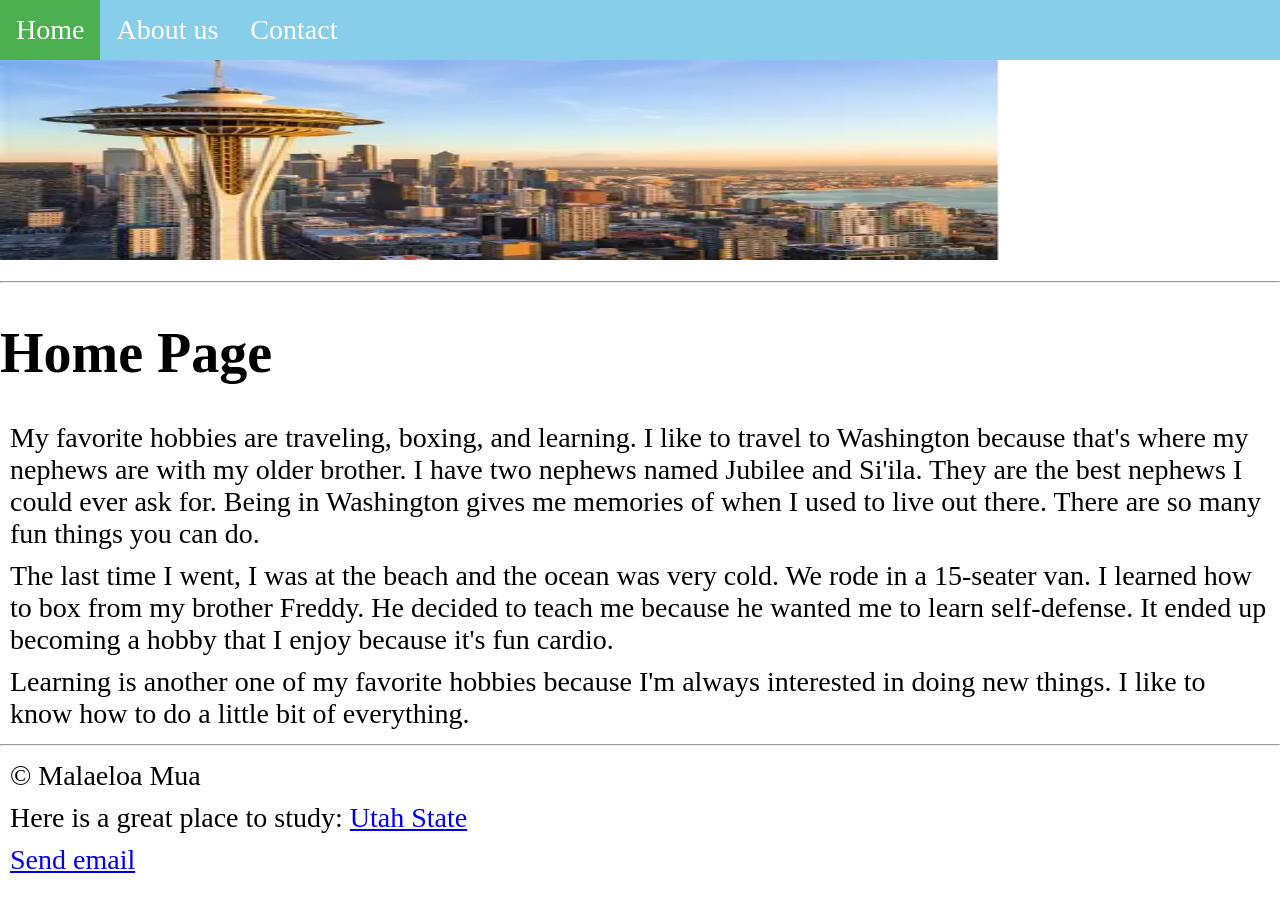
<file: index.html>
<!DOCTYPE html>
<html lang="en">
<head>
    <meta charset="UTF-8">
    <meta name="viewport" content="width=device-width, initial-scale=1.0">
    <title>Hobbies: Home</title>

    <!-- Meta Tags -->
    <meta name="description" content="A personal homepage sharing my favorite hobbies, including traveling, boxing, and learning new things.">
    <meta name="keywords" content="hobbies, traveling, boxing, learning, Washington, family, nephews">
    <meta name="author" content="Malaeloa Mua">

    <link rel="stylesheet" href="css/style1.css">
</head>

<body>

    <!-- Navigation -->
    <ul>
        <li><a class="active" href="index.html">Home</a></li>
        <li><a href="about.html">About us</a></li>
        <li><a href="contact.html">Contact</a></li>
    </ul>

    <!-- Banner Image -->
    <img src="images/seattle spaceneedle.webp" alt="Seattle Space Needle" width="1000" height="200">

    <hr>

    <!-- Main Content -->
    <h1>Home Page</h1>

    <p>
        My favorite hobbies are traveling, boxing, and learning. I like to travel to Washington because that's where my nephews are with my older brother. I have two nephews named Jubilee and Si'ila. They are the best nephews I could ever ask for. Being in Washington gives me memories of when I used to live out there. There are so many fun things you can do.
    </p>

    <p>
        The last time I went, I was at the beach and the ocean was very cold. We rode in a 15‑seater van. I learned how to box from my brother Freddy. He decided to teach me because he wanted me to learn self‑defense. It ended up becoming a hobby that I enjoy because it's fun cardio.
    </p>

    <p>
        Learning is another one of my favorite hobbies because I'm always interested in doing new things. I like to know how to do a little bit of everything.
    </p>

    <hr>

    <!-- Footer -->
    <p>&copy; Malaeloa Mua</p>

    <p>Here is a great place to study: <a href="http://usu.edu">Utah State</a></p>

    <p><a href="mailto:mmua00490@gmail.com">Send email</a></p>

</body>
</html>
</file>
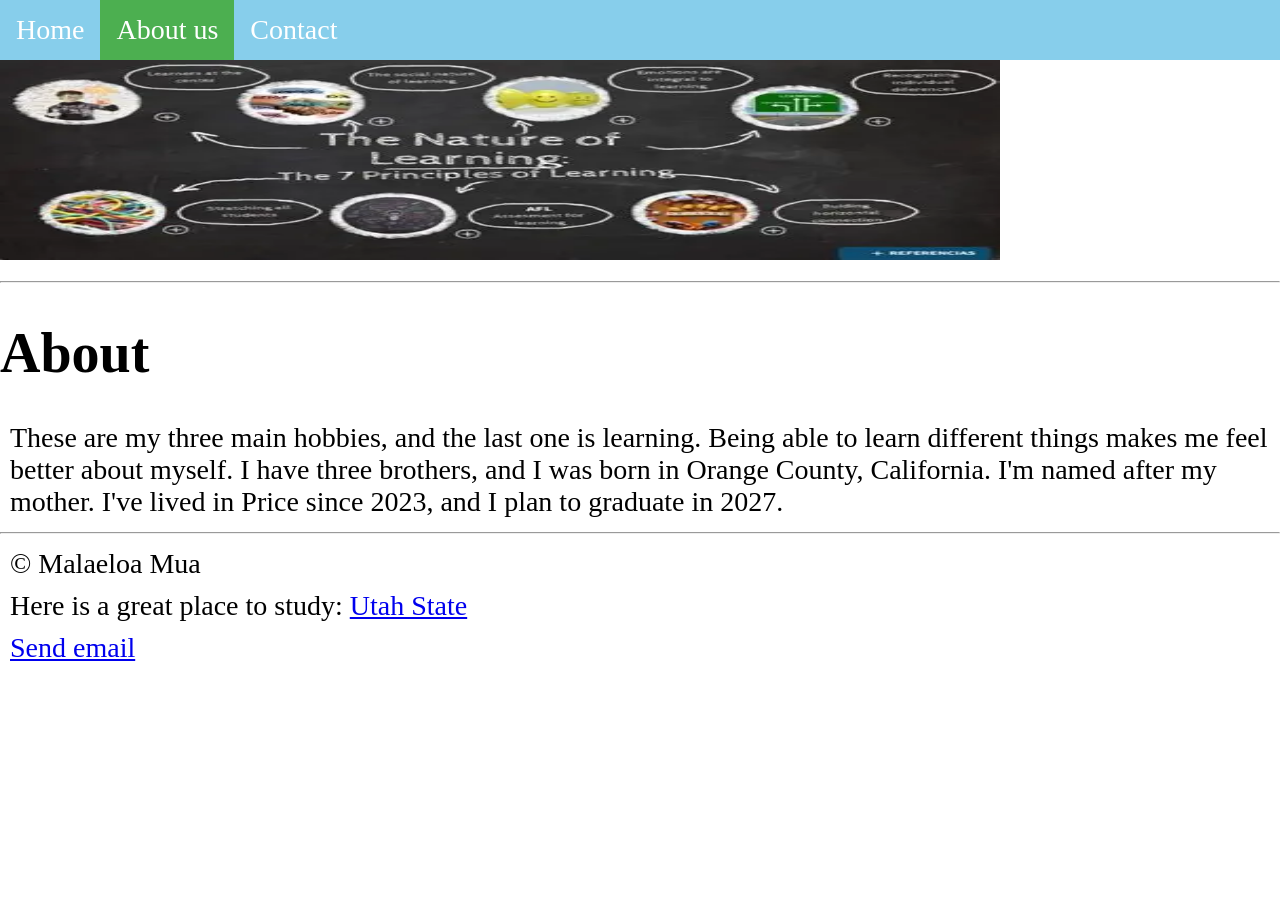
<file: about.html>
<!DOCTYPE html>
<html lang="en">
<head>
    <meta charset="UTF-8">
    <meta name="viewport" content="width=device-width, initial-scale=1.0">
    <title>Hobbies: About Us</title>

    <!-- Meta Tags -->
    <meta name="description" content="Learn more about my hobbies, background, and personal story.">
    <meta name="keywords" content="about me, hobbies, learning, family, background">
    <meta name="author" content="Malaeloa Mua">

    <link rel="stylesheet" href="css/style1.css">
</head>

<body>

    <!-- Navigation -->
    <ul>
        <li><a href="index.html">Home</a></li>
        <li><a class="active" href="about.html">About us</a></li>
        <li><a href="contact.html">Contact</a></li>
    </ul>

    <!-- Banner Image -->
    <img src="images/learning.webp" alt="Learning and studying" width="1000" height="200">

    <hr>

    <!-- Main Content -->
    <h1>About</h1>

    <p>
        These are my three main hobbies, and the last one is learning. Being able to learn different things makes me feel better about myself. I have three brothers, and I was born in Orange County, California. I'm named after my mother. I've lived in Price since 2023, and I plan to graduate in 2027.
    </p>

    <hr>

    <!-- Footer -->
    <p>&copy; Malaeloa Mua</p>

    <p>Here is a great place to study: <a href="http://usu.edu">Utah State</a></p>

    <p><a href="mailto:mmua00490@gmail.com">Send email</a></p>

</body>
</html>
</file>
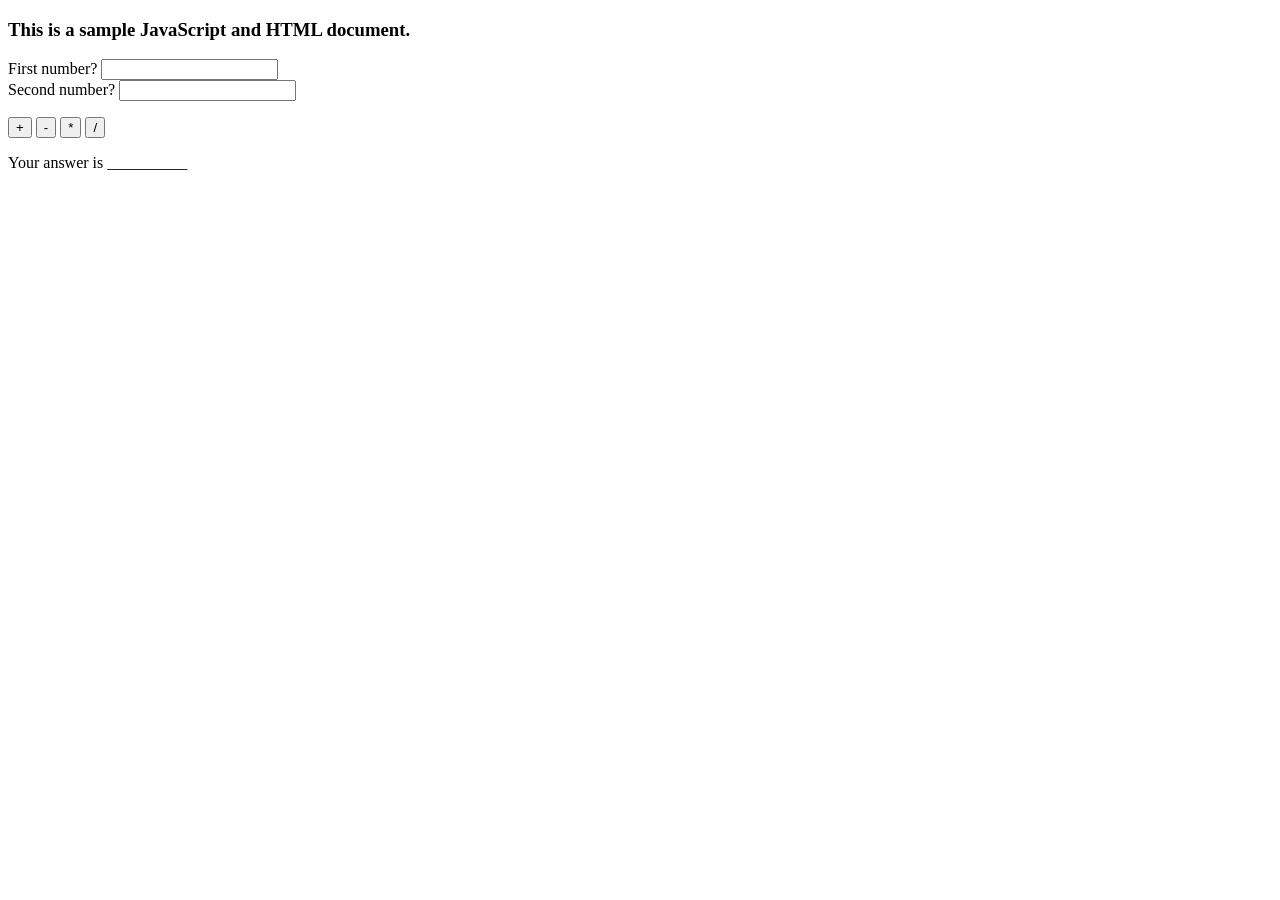
<file: calc.html>
<!DOCTYPE html>
<html>
<head>
<title>Sample JavaScript I0 Page</title>

<script>
function add()  {
  let a = document.getElementById("fn").value;
  let b = document.getElementById("sn").value;
  let c = Number(a) + Number(b);
  document.getElementById("ans").innerHTML = c;
}

function sub()  {
  let a = document.getElementById("fn").value;
  let b = document.getElementById("sn").value;
  let c = Number(a) - Number(b);
  document.getElementById("ans").innerHTML = c;
}

function mult()  {     /* FIXED */
  let a = document.getElementById("fn").value;
  let b = document.getElementById("sn").value;
  let c = Number(a) * Number(b);
  document.getElementById("ans").innerHTML = c;
}

function div()  {      /* FIXED */
  let a = document.getElementById("fn").value;
  let b = document.getElementById("sn").value;
  let c = Number(a) / Number(b);
  document.getElementById("ans").innerHTML = c;
}
</script>
</head>

<body>
<h3>This is a sample JavaScript and HTML document.</h3>

<p>
  First number? <input id="fn"> <br>   <!-- FIXED -->
  Second number? <input id="sn"> <br> <!-- FIXED -->
</p>

<button onclick="add()"> + </button>
<button onclick="sub()"> - </button>
<button onclick="mult()"> * </button>
<button onclick="div()"> / </button>

<p>Your answer is <span id="ans">__________</span></p>

</body>
</html>
</file>
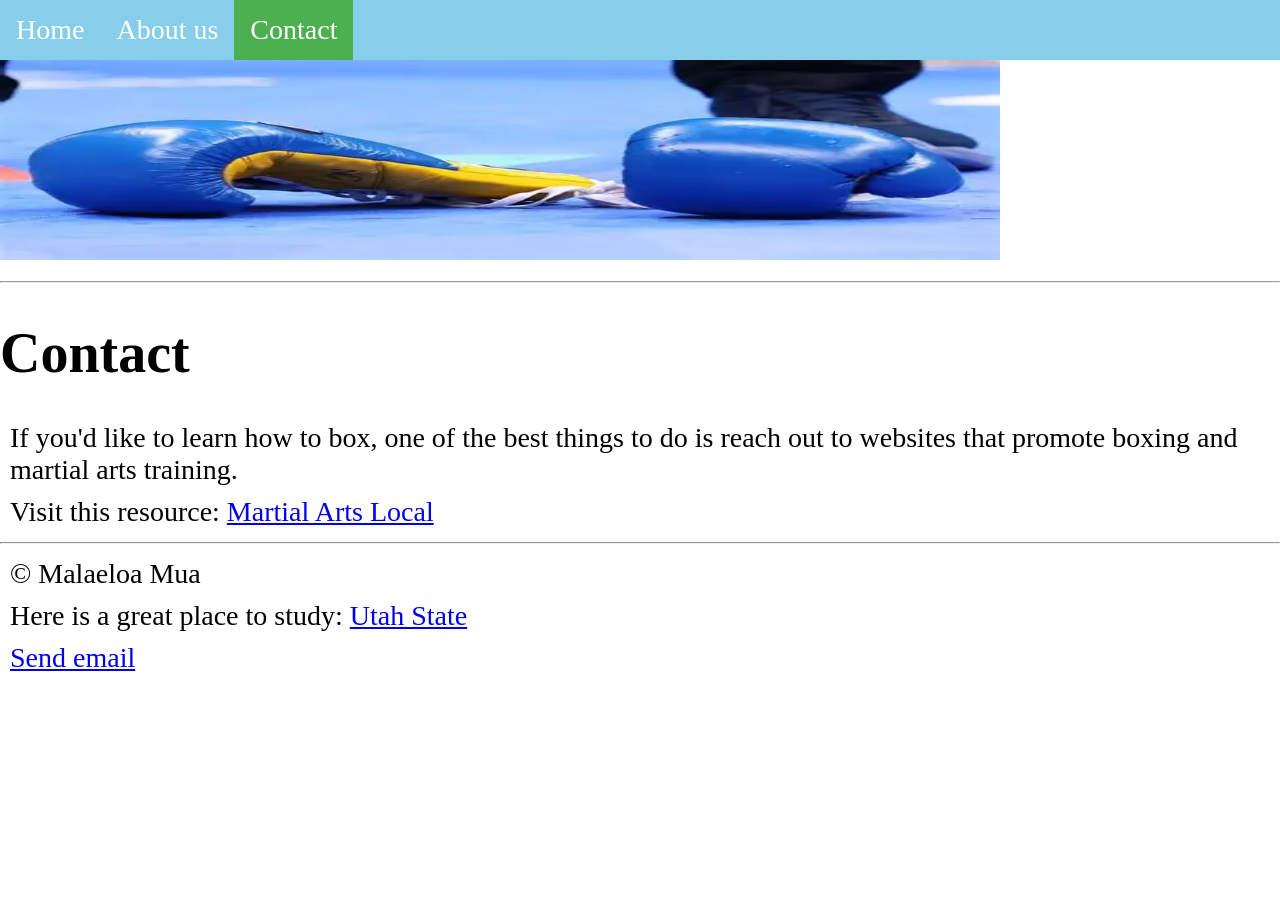
<file: contact.html>
<!DOCTYPE html>
<html lang="en">
<head>
    <meta charset="UTF-8">
    <meta name="viewport" content="width=device-width, initial-scale=1.0">
    <title>Hobbies: Contact</title>

    <!-- Meta Tags -->
    <meta name="description" content="Contact page for learning more about boxing and helpful resources.">
    <meta name="keywords" content="contact, boxing, hobbies, martial arts, training">
    <meta name="author" content="Malaeloa Mua">

    <link rel="stylesheet" href="css/style1.css">
</head>

<body>

    <!-- Navigation -->
    <ul>
        <li><a href="index.html">Home</a></li>
        <li><a href="about.html">About us</a></li>
        <li><a class="active" href="contact.html">Contact</a></li>
    </ul>

    <!-- Banner Image -->
    <img src="images/boxing.webp" alt="Boxing gloves" width="1000" height="200">

    <hr>

    <!-- Main Content -->
    <h1>Contact</h1>

    <p>If you'd like to learn how to box, one of the best things to do is reach out to websites that promote boxing and martial arts training.</p>

    <p>
        Visit this resource:  
        <a href="https://martialartslocal.com">Martial Arts Local</a>
    </p>

    <hr>

    <!-- Footer -->
    <p>&copy; Malaeloa Mua</p>

    <p>Here is a great place to study: <a href="http://usu.edu">Utah State</a></p>

</body>
</html>
<p><a href="mailto:mmua00490@gmail.com">Send email</a></p>
</file>
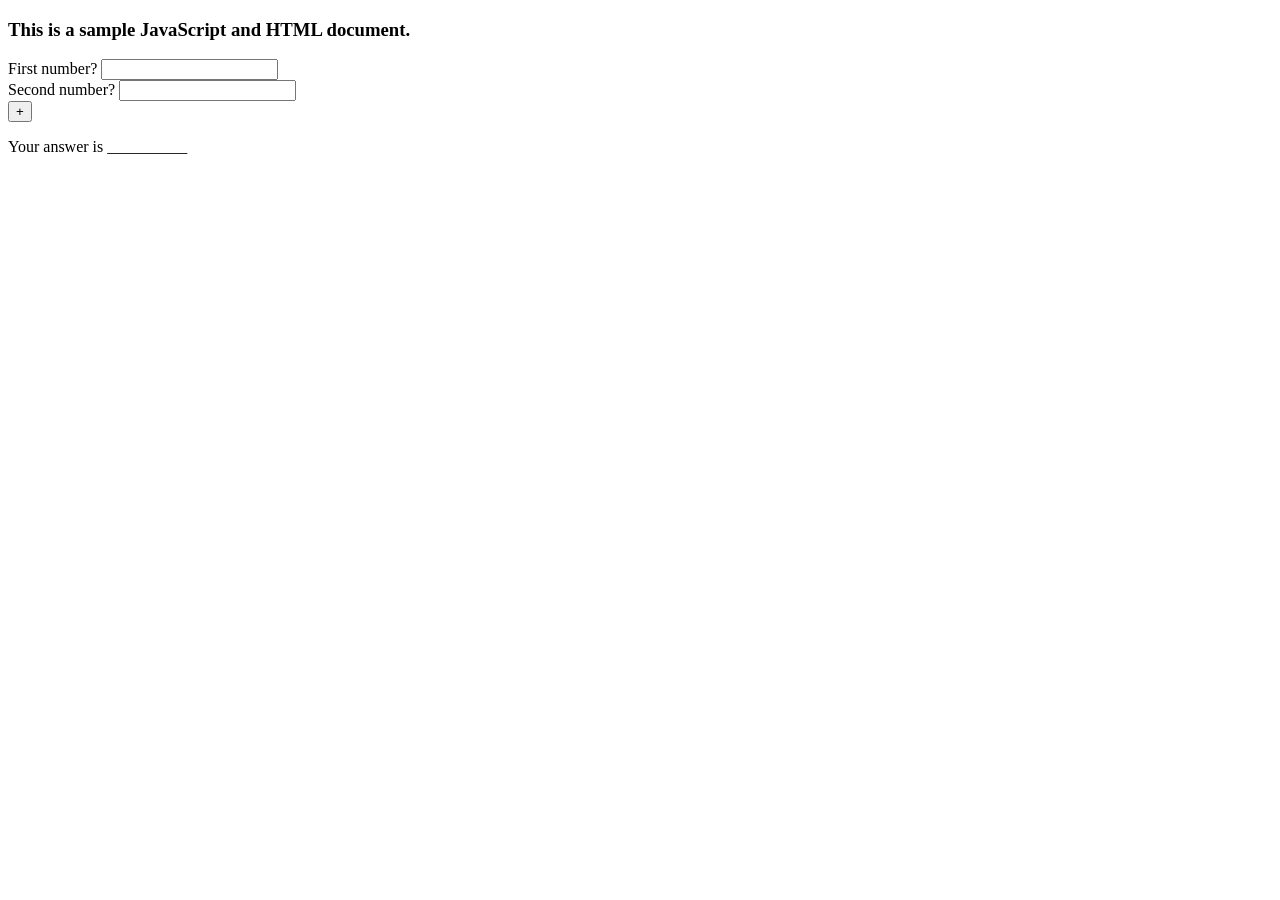
<file: js1.html>
<!DOCTYPE html>
<html>
<head>
<title>Sample JavaScript I0 Page</title>

<script>
function add()  {
let a = document.getElementById("fn").value;
let b = document.getElementById("sn").value;
let c = Number(a) + Number(b);
document.getElementById("ans").innerHTML = c;
}
</script>
    
</head>
<body>
<h3>This is a sample JavaScript and HTML document.</h3>

<p>First number? <input id="fn"> <br>
  Second number? <input id="sn"> <br>
<button onclick="add()"> + </button>
      
</p>
<p>
    Your answer is <span id="ans">__________</span></p>

</body>
</html>
</file>
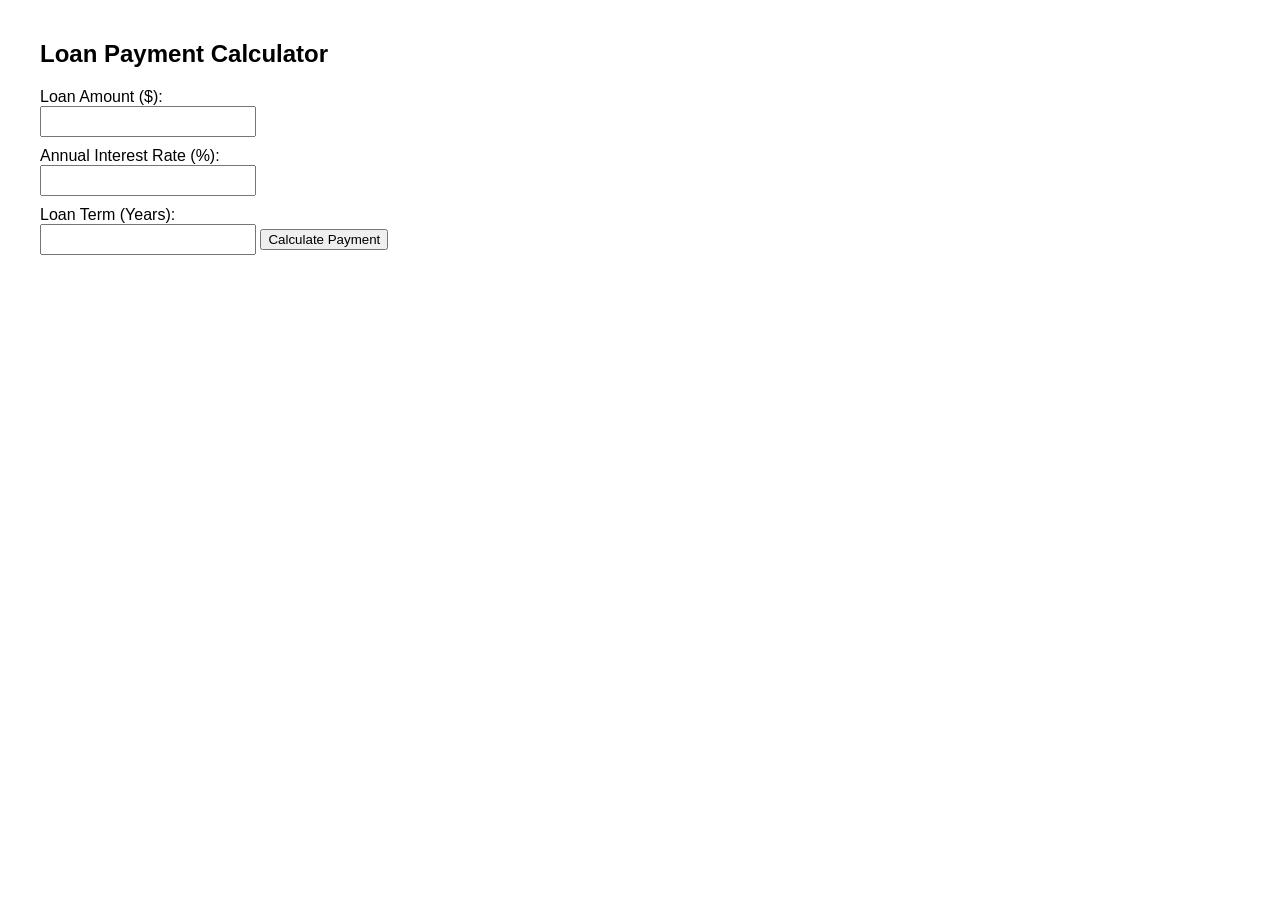
<file: payment.html>
<!DOCTYPE html>
<html>
<head>
    <title>Loan Payment Calculator</title>
    <style>
        body { font-family: Arial; margin: 40px; }
        label { display: block; margin-top: 10px; }
        input { padding: 6px; width: 200px; }
        #result { margin-top: 20px; font-size: 20px; font-weight: bold; }
    </style>
</head>
<body>

<h2>Loan Payment Calculator</h2>

<label>Loan Amount ($):</label>
<input type="number" id="amount">

<label>Annual Interest Rate (%):</label>
<input type="number" id="rate">

<label>Loan Term (Years):</label>
<input type="number" id="years">

<button onclick="calculatePayment()">Calculate Payment</button>

<div id="result"></div>

<script>
function calculatePayment() {
    let amount = parseFloat(document.getElementById("amount").value);
    let annualRate = parseFloat(document.getElementById("rate").value) / 100;
    let years = parseFloat(document.getElementById("years").value);

    let monthlyRate = annualRate / 12;
    let numberOfPayments = years * 12;

    let payment = (amount * monthlyRate * Math.pow(1 + monthlyRate, numberOfPayments)) /
                  (Math.pow(1 + monthlyRate, numberOfPayments) - 1);

    document.getElementById("result").innerHTML =
        "Monthly Payment: $" + payment.toFixed(2);
}
</script>

</body>
</html>
</file>
<file: css/style1.css>
body {
margin: 0;
padding: 0;
font-size: 28px;
}

h2, p {
margin: 10px;
}

ul {
list-style-type: none;
margin: 0;
padding: 0;
overflow: hidden;
background-color: #87CEEB;
position: sticky;
top: 0;
}

ul li {
float: left;
}

ul li a {
display: block;
color: white;
text-align: center;
padding: 14px 16px;
text-decoration: none;
}

ul li a:hover {
background-color: #8A2BE2;
}

ul li a.active {
background-color: #4CAF50;
}
</file>
